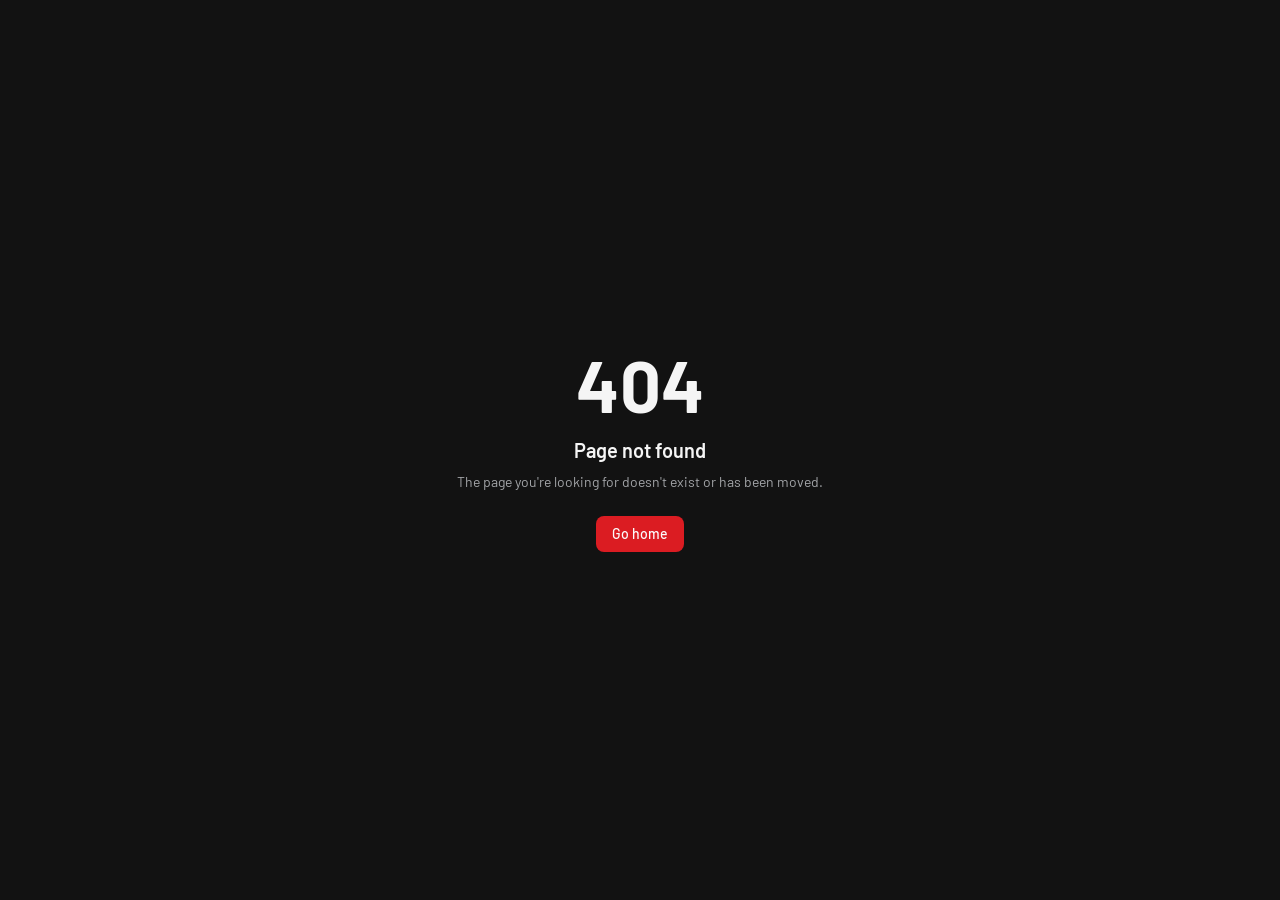
<file: index.html>
<!DOCTYPE html><html lang="en"><head><meta charSet="utf-8"/><meta name="viewport" content="width=device-width, initial-scale=1"/><link rel="preload" as="image" href="/lugo.png"/><link rel="stylesheet" href="/assets/styles-ci7XPi4X.css" data-precedence="default"/><link rel="stylesheet" href="https://fonts.googleapis.com/css2?family=Bebas+Neue&amp;family=Barlow:wght@400;500;600;700&amp;display=swap" data-precedence="default"/><title>Modo Anxo Carro · CD Lugo</title><meta name="author" content="Lovable"/><meta name="twitter:site" content="@Lovable"/><meta name="description" content="Desconecta del móvil y vive el partido del CD Lugo en el Anxo Carro."/><meta property="og:title" content="Modo Anxo Carro · CD Lugo"/><meta property="og:description" content="Desconecta del móvil y vive el partido del CD Lugo en el Anxo Carro."/><meta property="og:type" content="website"/><meta name="twitter:card" content="summary"/><link rel="modulepreload" href="/assets/index-Df3w9Mkd.js"/><link rel="icon" href="/favicon.ico" type="image/x-icon"/></head><body><!--$--><div class="flex h-[100dvh] justify-center overflow-hidden bg-muted"><div class="relative flex h-full w-full max-w-[430px] flex-col overflow-hidden bg-background"><div class="animate-screen-in flex min-h-0 flex-1 flex-col"><div class="flex flex-1 flex-col items-center justify-between px-8 py-16 text-center"><div></div><div class="flex flex-col items-center gap-8"><img src="/lugo.png?v=5" alt="Escudo CD Lugo" class="object-contain w-32 h-32"/><div><h1 class="font-display text-6xl leading-none tracking-wide">Vive el partido</h1><p class="mt-2 font-display text-3xl tracking-wide text-primary">en el Anxo Carro</p><p class="mt-6 text-muted-foreground">Guarda el móvil. Cada minuto en la grada cuenta. Aquí se anima con el corazón, no con la pantalla.</p></div></div><button class="w-full rounded-2xl bg-primary py-4 font-display text-2xl tracking-wider text-primary-foreground shadow-glow transition active:scale-95 disabled:opacity-40">Comenzar</button></div></div></div></div><script>(function(a,f){let l;try{l=JSON.parse(sessionStorage.getItem(a)||"{}")}catch{return}const n=l?.[f||history.state?.__TSR_key];let c=!1;for(const t in n){const e=n[t],o=e?.scrollX,s=e?.scrollY;if(Number.isFinite(o)&&Number.isFinite(s)){if(t==="window")scrollTo(o,s),c=!0;else if(t)try{const r=document.querySelector(t);r&&(r.scrollLeft=o,r.scrollTop=s)}catch{}}}if(c)return;const i=location.hash.slice(1);if(i){const t=history.state?.__hashScrollIntoViewOptions??!0;if(t){const e=document.getElementById(i);e&&e.scrollIntoView(t)}return}scrollTo(0,0)})("tsr-scroll-restoration-v1_3");document.currentScript.remove()</script><!--/$--><script data-tsr-stream-part="">(self.$R=self.$R||{})["tsr"]=[];self.$_TSR={h(){this.hydrated=!0,this.c()},e(){this.streamEnded=!0,this.c()},c(){this.hydrated&&this.streamEnded&&(delete self.$_TSR,delete self.$R.tsr)},p(e){this.initialized?e():this.buffer.push(e)},buffer:[]};$_TSR.router=($R=>$R[0]={manifest:$R[1]={routes:$R[2]={__root__:$R[3]={preloads:$R[4]=["/assets/index-Df3w9Mkd.js"],scripts:$R[5]=[$R[6]={attrs:$R[7]={type:"module",async:!0,src:"/assets/index-Df3w9Mkd.js"}}]}}},matches:$R[8]=[$R[9]={i:"__root__ ",u:1795124411237,s:"success",ssr:!0},$R[10]={i:"  ",u:1795124411237,s:"success",ssr:!0}]})($R["tsr"]);$_TSR.e();{let s=document.currentScript,p;while((p=s.previousElementSibling)&&p.hasAttribute('data-tsr-stream-part'))p.remove();s.remove()}</script><script type="module" async="" src="/assets/index-Df3w9Mkd.js"></script><script>document.currentScript.remove();/*$tsr-stream-boundary*/</script></body></html>
</file>
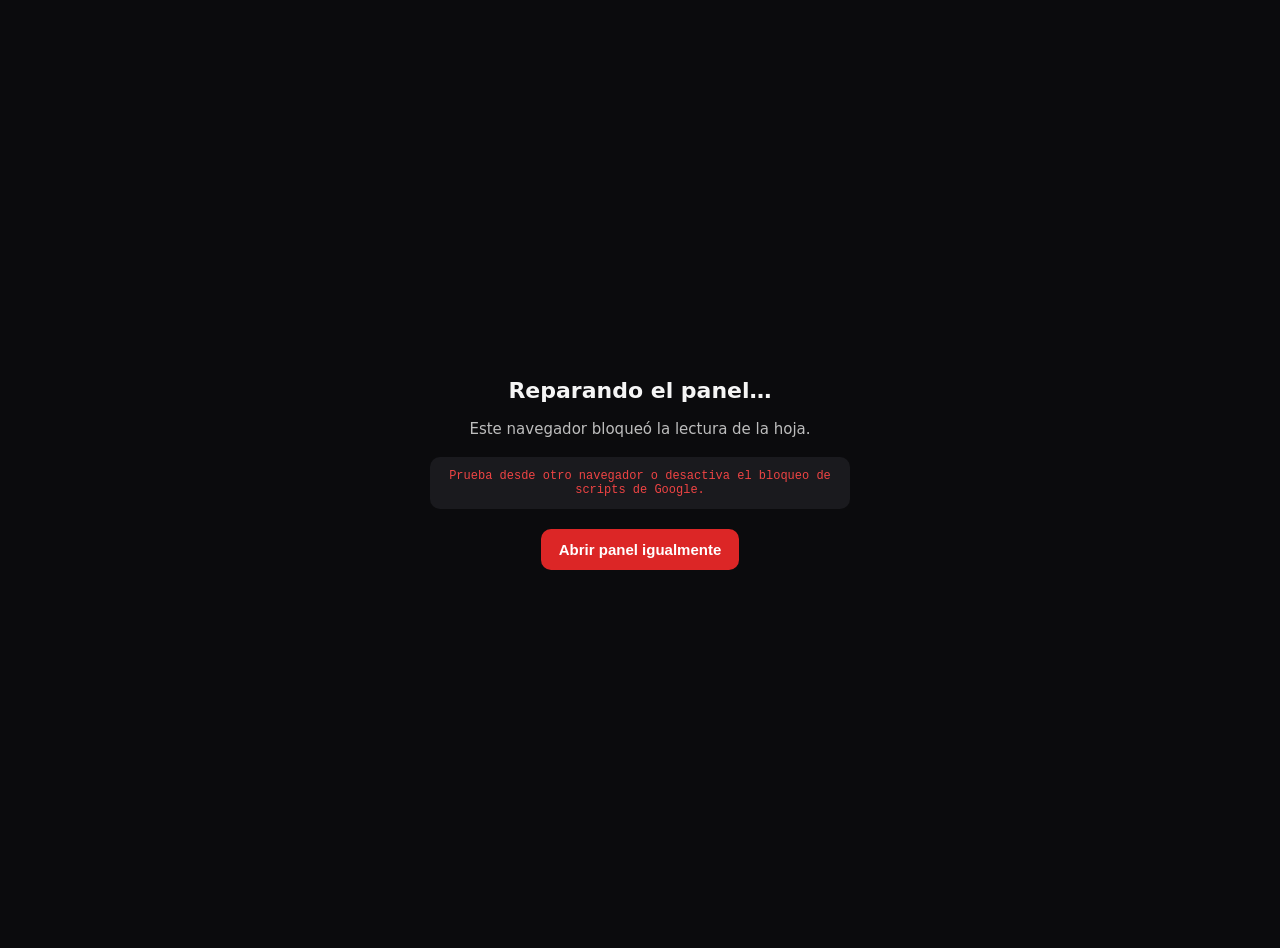
<file: reset.html>
<!doctype html>
<html lang="es">
  <head>
    <meta charset="utf-8" />
    <meta name="viewport" content="width=device-width, initial-scale=1" />
    <title>Reparar panel · Modo Anxo Carro</title>
    <style>
      body {
        margin: 0;
        min-height: 100vh;
        display: grid;
        place-items: center;
        background: #0b0b0d;
        color: #f5f5f5;
        font-family: system-ui, -apple-system, Segoe UI, sans-serif;
        padding: 24px;
      }
      main {
        width: min(420px, 100%);
        text-align: center;
      }
      h1 {
        font-size: 22px;
        margin: 0 0 12px;
      }
      p {
        color: #bdbdbd;
        line-height: 1.5;
        font-size: 15px;
      }
      code {
        display: block;
        margin-top: 16px;
        padding: 12px;
        border-radius: 10px;
        background: #1a1a1e;
        color: #ef4444;
        font-size: 12px;
        word-break: break-all;
      }
      button {
        margin-top: 20px;
        padding: 12px 18px;
        border: 0;
        border-radius: 10px;
        background: #dc2626;
        color: white;
        font-weight: 700;
        font-size: 15px;
      }
      .ok {
        color: #86efac;
      }
    </style>
  </head>
  <body>
    <main>
      <h1>Reparando el panel…</h1>
      <p id="msg">Borrando la URL de hoja guardada y comprobando la conexión.</p>
      <code id="detail" hidden></code>
      <button id="retry" hidden>Abrir panel igualmente</button>
    </main>

    <script>
      var ENDPOINT = "https://script.google.com/macros/s/AKfycbyh-SIXzC1oXqVjxlAR45k73NJO3BjwO6Dwe8fXGX6JvQIUmhLRt1OKZKFkeuzhnpeT/exec";
      var msg = document.getElementById("msg");
      var detail = document.getElementById("detail");
      var retry = document.getElementById("retry");

      function openPanel() {
        location.replace("https://pablobujan.github.io/panel.html?admin=1&v=" + Date.now());
      }

      retry.addEventListener("click", openPanel);

      try {
        localStorage.removeItem("anxo-carro:sheet-url");
        localStorage.removeItem("anxo-carro:matches-v6");
      } catch (e) {}

      var finished = false;
      var timer = setTimeout(function () {
        if (finished) return;
        finished = true;
        msg.textContent = "La hoja no respondió desde este navegador.";
        detail.textContent = "Revisa la conexión o bloqueo de scripts de Google. Pulsa «Abrir panel igualmente».";
        detail.hidden = false;
        retry.hidden = false;
      }, 20000);

      window.__anxoReset = function (data) {
        if (finished) return;
        finished = true;
        clearTimeout(timer);
        if (data && data.ok && Array.isArray(data.partidos)) {
          msg.innerHTML = '<span class="ok">Hoja conectada (' + data.partidos.length + ' partidos). Abriendo el panel…</span>';
          setTimeout(openPanel, 700);
        } else {
          msg.textContent = "La hoja respondió, pero sin calendario.";
          detail.textContent = JSON.stringify(data).slice(0, 300);
          detail.hidden = false;
          retry.hidden = false;
        }
      };

      var s = document.createElement("script");
      s.src = ENDPOINT + "?action=partidos&callback=__anxoReset";
      s.onerror = function () {
        if (finished) return;
        finished = true;
        clearTimeout(timer);
        msg.textContent = "Este navegador bloqueó la lectura de la hoja.";
        detail.textContent = "Prueba desde otro navegador o desactiva el bloqueo de scripts de Google.";
        detail.hidden = false;
        retry.hidden = false;
      };
      document.head.appendChild(s);
    </script>
  </body>
</html>
</file>
